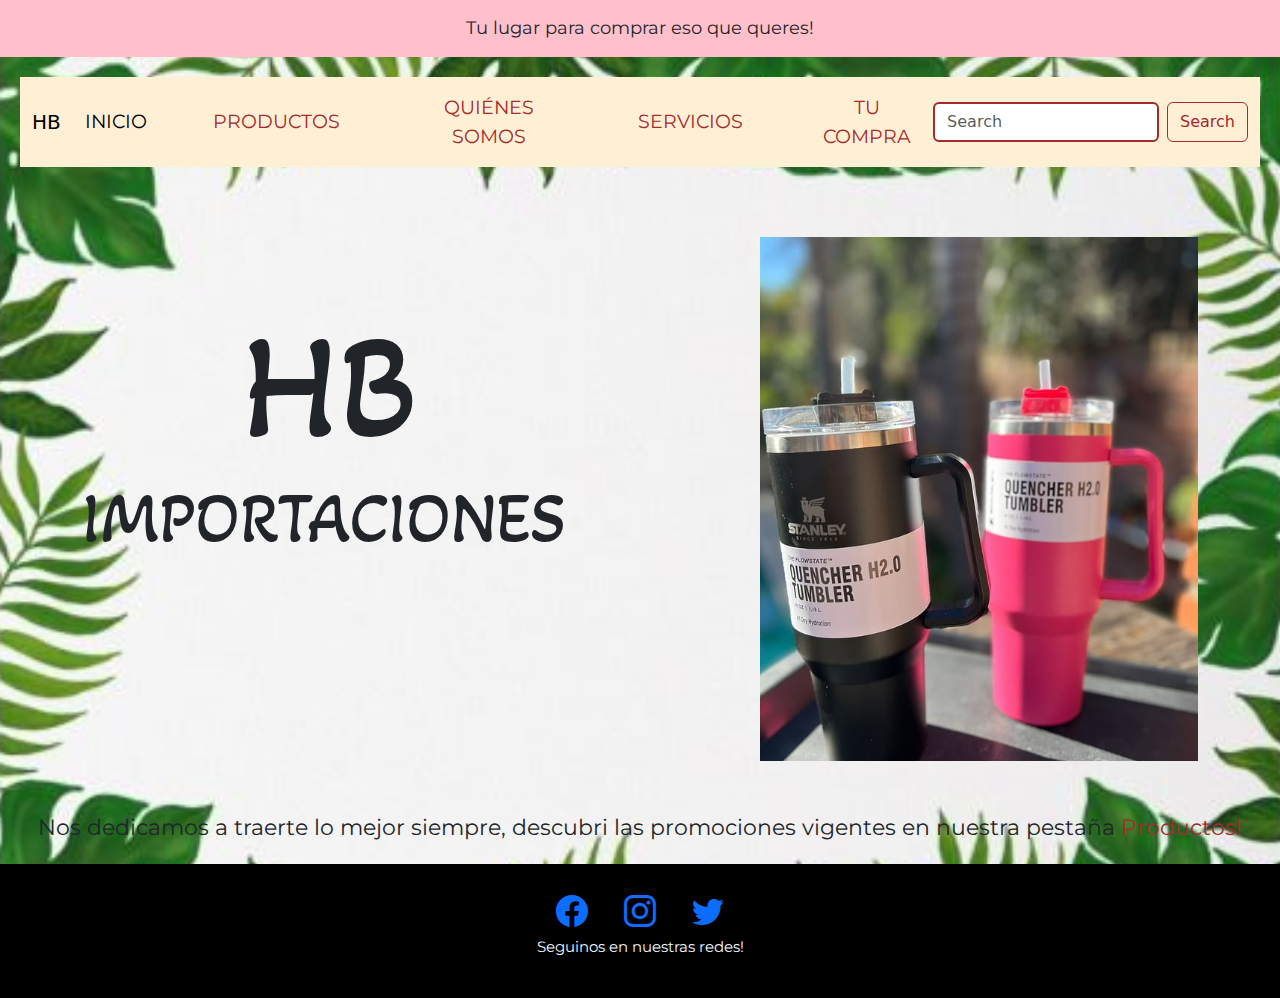
<file: index.html>
<!DOCTYPE html>
<html lang="en">
<head>
    <meta charset="UTF-8">
    <meta name="viewport" content="width=device-width, initial-scale=1.0">
    <link rel="preconnect" href="https://fonts.googleapis.com">
<link rel="preconnect" href="https://fonts.gstatic.com" crossorigin>
<link href="https://fonts.googleapis.com/css2?family=Montserrat:ital,wght@0,100..900;1,100..900&display=swap" rel="stylesheet">
<link rel="preconnect" href="https://fonts.googleapis.com">
<link rel="preconnect" href="https://fonts.gstatic.com" crossorigin>
<link href="https://fonts.googleapis.com/css2?family=Akaya+Telivigala&family=Montserrat:ital,wght@0,100..900;1,100..900&display=swap" rel="stylesheet">

<link rel="stylesheet" href="css/style.css">
<link href="https://cdn.jsdelivr.net/npm/bootstrap@5.3.3/dist/css/bootstrap.min.css" rel="stylesheet" integrity="sha384-QWTKZyjpPEjISv5WaRU9OFeRpok6YctnYmDr5pNlyT2bRjXh0JMhjY6hW+ALEwIH" crossorigin="anonymous">
<link href="https://cdn.jsdelivr.net/npm/bootstrap-icons/font/bootstrap-icons.css" rel="stylesheet">


    <title>HB Importaciones</title>
</head>

<body>

<p class="subtitulo">Tu lugar para comprar eso que queres!</p>

<nav class="navbar navbar-expand-lg bg-custom">
    <div class="container-fluid">
      <a class="navbar-brand" href="#">HB</a>
      <button class="navbar-toggler" type="button" data-bs-toggle="collapse" data-bs-target="#navbarSupportedContent" aria-controls="navbarSupportedContent" aria-expanded="false" aria-label="Toggle navigation">
        <span class="navbar-toggler-icon"></span>
      </button>
      <div class="collapse navbar-collapse" id="navbarSupportedContent">
        <ul class="navbar-nav me-auto mb-2 mb-lg-0">
          <li class="nav-item">
            <a class="nav-link active" aria-current="page" href="/HBIMPORTADOS1/index.html">INICIO</a> <!-- Enlace a la página INICIO -->
          </li>
          <li class="nav-item">
            <a class="nav-link" href="/HBIMPORTADOS1/pages/productos.html">PRODUCTOS</a> <!-- Enlace a la página PRODUCTOS -->
          </li>
          <li class="nav-item">
            <a class="nav-link" href="/HBIMPORTADOS1/pages/quienessomos.html">QUIÉNES SOMOS</a> <!-- Enlace a la página QUIÉNES SOMOS -->
          </li>
          <li class="nav-item">
            <a class="nav-link" href="/HBIMPORTADOS1/pages/servicios.html">SERVICIOS</a> <!-- Enlace a la página SERVICIOS -->
          </li>
          <li class="nav-item">
            <a class="nav-link" href="/HBIMPORTADOS1/pages/tucompra.html">TU COMPRA</a> <!-- Enlace a la página TU COMPRA -->
          </li>
        </ul>
        <form class="d-flex" role="search">
          <input class="form-control me-2" type="search" placeholder="Search" aria-label="Search">
          <button class="btn btn-outline-success" type="submit">Search</button>
        </form>
      </div>
    </div>
</nav>

  
  


<div class="container"> 

<h1 class="tituloprincipal"> HB </h1>
<h2 class="titulosecundario">IMPORTACIONES</h2>


<img src="assets/images/STANLEY.png" alt="TermosStanley">

</div> 



<div class="descripcion">
<p>Nos dedicamos a traerte lo mejor siempre, descubri las promociones vigentes en nuestra pestaña <a href="productos.html" target="_blank">Productos!</a></p>
</div>

<div class="footer">
    <footer class="text-center py-4">
        <div class="social-icons">
            <a href="https://www.facebook.com" class="text-decoration-none mx-3" target="_blank">
                <i class="bi bi-facebook" style="font-size: 2rem;"></i>
            </a>
            <a href="https://www.instagram.com" class="text-decoration-none mx-3" target="_blank">
                <i class="bi bi-instagram" style="font-size: 2rem;"></i>
            </a>
            <a href="https://twitter.com" class="text-decoration-none mx-3" target="_blank">
                <i class="bi bi-twitter" style="font-size: 2rem;"></i>
            </a>
        </div>
        <p>Seguinos en nuestras redes!</p>
    </footer>
</div>
<script src="https://cdn.jsdelivr.net/npm/bootstrap@5.3.3/dist/js/bootstrap.bundle.min.js" integrity="sha384-YvpcrYf0tY3lHB60NNkmXc5s9fDVZLESaAA55NDzOxhy9GkcIdslK1eN7N6jIeHz" crossorigin="anonymous"></script>
</body>
</html>
</file>
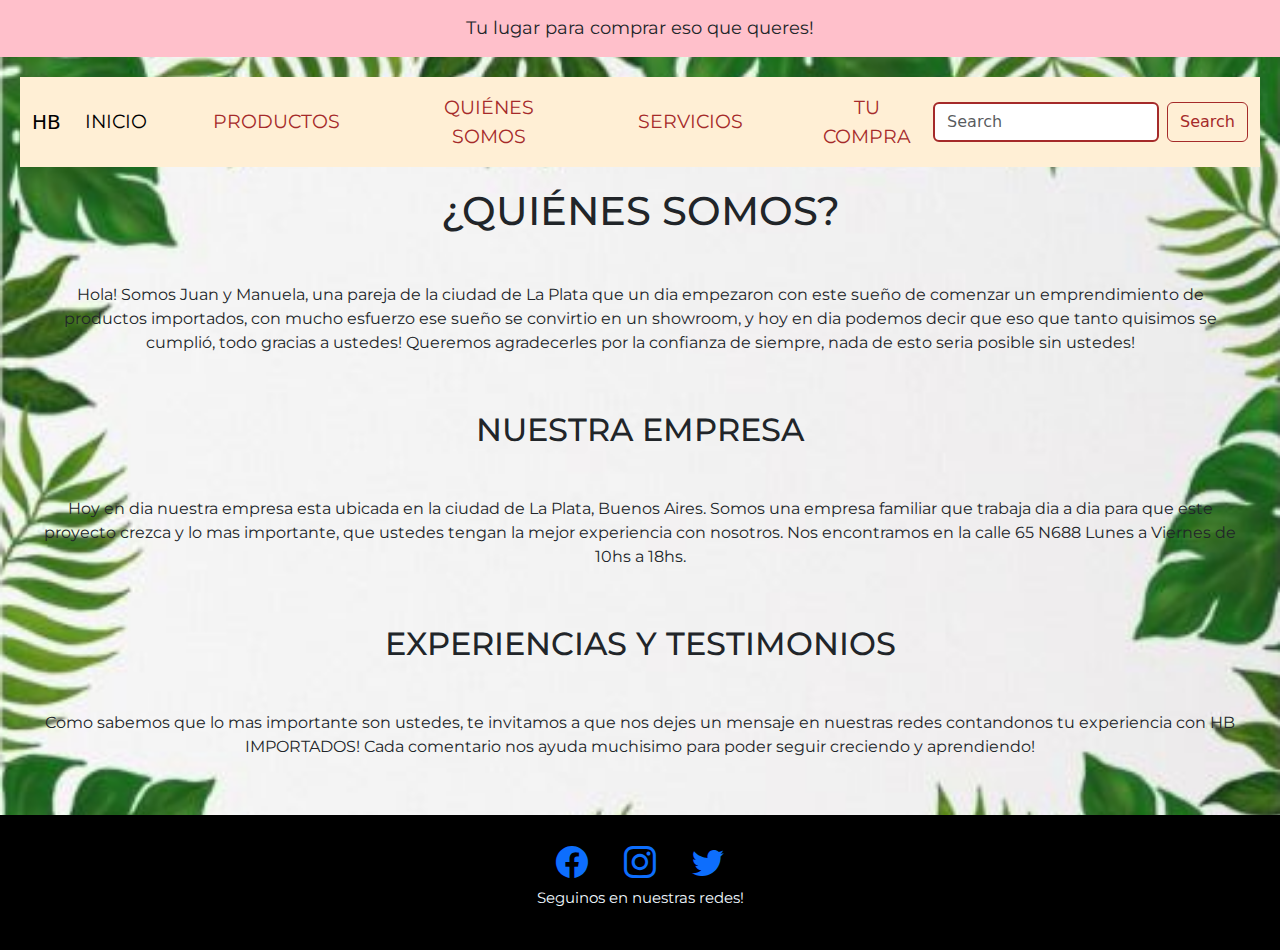
<file: pages/quienessomos.html>
<!DOCTYPE html>
<html lang="en">
<head>
    <meta charset="UTF-8">
    <meta name="viewport" content="width=device-width, initial-scale=1.0">
    <link rel="preconnect" href="https://fonts.googleapis.com">
<link rel="preconnect" href="https://fonts.gstatic.com" crossorigin>
<link href="https://fonts.googleapis.com/css2?family=Montserrat:ital,wght@0,100..900;1,100..900&display=swap" rel="stylesheet">
<link rel="preconnect" href="https://fonts.googleapis.com">
<link rel="preconnect" href="https://fonts.gstatic.com" crossorigin>
<link href="https://fonts.googleapis.com/css2?family=Akaya+Telivigala&family=Montserrat:ital,wght@0,100..900;1,100..900&display=swap" rel="stylesheet">

<link rel="stylesheet" href="../css/style.css">
<link href="https://cdn.jsdelivr.net/npm/bootstrap@5.3.3/dist/css/bootstrap.min.css" rel="stylesheet" integrity="sha384-QWTKZyjpPEjISv5WaRU9OFeRpok6YctnYmDr5pNlyT2bRjXh0JMhjY6hW+ALEwIH" crossorigin="anonymous">
<link href="https://cdn.jsdelivr.net/npm/bootstrap-icons/font/bootstrap-icons.css" rel="stylesheet">

    <title>HB Importaciones</title>
</head>

<body>

<p class="subtitulo">Tu lugar para comprar eso que queres!</p>

<nav class="navbar navbar-expand-lg bg-custom">
    <div class="container-fluid">
      <a class="navbar-brand" href="#">HB</a>
      <button class="navbar-toggler" type="button" data-bs-toggle="collapse" data-bs-target="#navbarSupportedContent" aria-controls="navbarSupportedContent" aria-expanded="false" aria-label="Toggle navigation">
        <span class="navbar-toggler-icon"></span>
      </button>
      <div class="collapse navbar-collapse" id="navbarSupportedContent">
        <ul class="navbar-nav me-auto mb-2 mb-lg-0">
          <li class="nav-item">
            <a class="nav-link active" aria-current="page" href="/HBIMPORTADOS1/index.html">INICIO</a> <!-- Enlace a la página INICIO -->
          </li>
          <li class="nav-item">
            <a class="nav-link" href="/HBIMPORTADOS1/pages/productos.html">PRODUCTOS</a> <!-- Enlace a la página PRODUCTOS -->
          </li>
          <li class="nav-item">
            <a class="nav-link" href="/HBIMPORTADOS1/pages/quienessomos.html">QUIÉNES SOMOS</a> <!-- Enlace a la página QUIÉNES SOMOS -->
          </li>
          <li class="nav-item">
            <a class="nav-link" href="/HBIMPORTADOS1/pages/servicios.html">SERVICIOS</a> <!-- Enlace a la página SERVICIOS -->
          </li>
          <li class="nav-item">
            <a class="nav-link" href="/HBIMPORTADOS1/pages/tucompra.html">TU COMPRA</a> <!-- Enlace a la página TU COMPRA -->
          </li>
        </ul>
        <form class="d-flex" role="search">
          <input class="form-control me-2" type="search" placeholder="Search" aria-label="Search">
          <button class="btn btn-outline-success" type="submit">Search</button>
        </form>
      </div>
    </div>
</nav>

    

<div class="titulos">
<h1>¿QUIÉNES SOMOS?</h1>
</div>
<div class="parrafos">
    <p> Hola! Somos Juan y Manuela, una pareja de la ciudad de La Plata que un dia empezaron con este sueño de comenzar un emprendimiento de productos importados, con mucho esfuerzo ese sueño se convirtio en un showroom, y hoy en dia podemos decir que eso que tanto quisimos se cumplió, todo gracias a ustedes! Queremos agradecerles por la confianza de siempre, nada de esto seria posible sin ustedes!</p>
</div>

<div class="titulos">
<h2>NUESTRA EMPRESA</h2>
</div>

<div class="parrafos">
    <p>Hoy en dia nuestra empresa esta ubicada en la ciudad de La Plata, Buenos Aires. Somos una empresa familiar que trabaja dia a dia para que este proyecto crezca y lo mas importante, que ustedes tengan la mejor experiencia con nosotros. 
    Nos encontramos en la calle 65 N688 Lunes a Viernes de 10hs a 18hs.
</p>
</div>

<div class="titulos">
<h2>EXPERIENCIAS Y TESTIMONIOS</h2>
</div>
<div class="parrafos">
<p>Como sabemos que lo mas importante son ustedes, te invitamos a que nos dejes un mensaje en nuestras redes contandonos tu experiencia con HB IMPORTADOS! Cada comentario nos ayuda muchisimo para poder seguir creciendo y aprendiendo!</p>
</div>

<div class="footer">
    <footer class="text-center py-4">
        <div class="social-icons">
            <a href="https://www.facebook.com" class="text-decoration-none mx-3" target="_blank">
                <i class="bi bi-facebook" style="font-size: 2rem;"></i>
            </a>
            <a href="https://www.instagram.com" class="text-decoration-none mx-3" target="_blank">
                <i class="bi bi-instagram" style="font-size: 2rem;"></i>
            </a>
            <a href="https://twitter.com" class="text-decoration-none mx-3" target="_blank">
                <i class="bi bi-twitter" style="font-size: 2rem;"></i>
            </a>
        </div>
        <p>Seguinos en nuestras redes!</p>
    </footer>
    <script src="https://cdn.jsdelivr.net/npm/bootstrap@5.3.3/dist/js/bootstrap.bundle.min.js" integrity="sha384-YvpcrYf0tY3lHB60NNkmXc5s9fDVZLESaAA55NDzOxhy9GkcIdslK1eN7N6jIeHz" crossorigin="anonymous"></script>
</body>
</html>
</file>
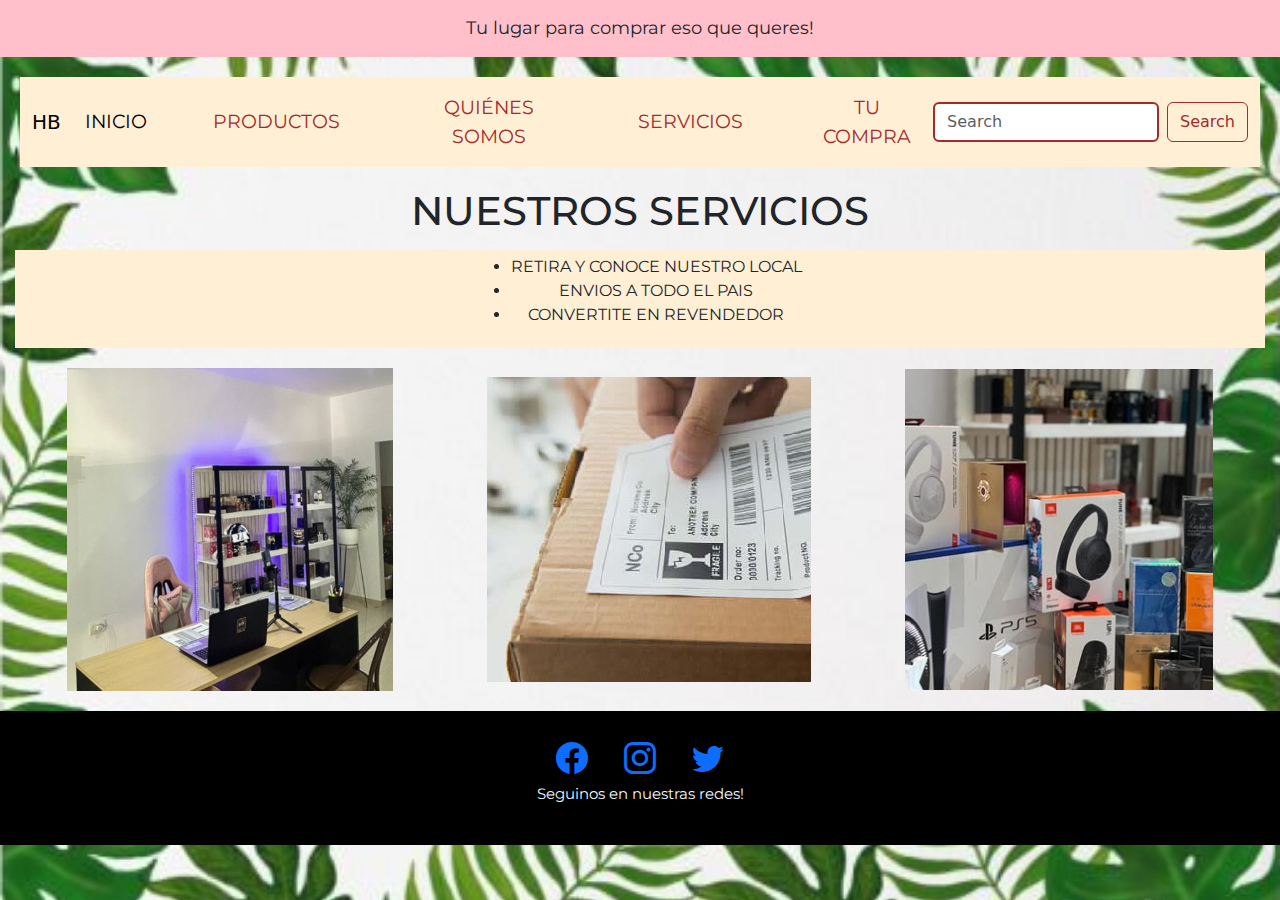
<file: pages/servicios.html>
<!DOCTYPE html>
<html lang="en">
<head>
    <meta charset="UTF-8">
    <meta name="viewport" content="width=device-width, initial-scale=1.0">
    <link rel="preconnect" href="https://fonts.googleapis.com">
<link rel="preconnect" href="https://fonts.gstatic.com" crossorigin>
<link href="https://fonts.googleapis.com/css2?family=Montserrat:ital,wght@0,100..900;1,100..900&display=swap" rel="stylesheet">
<link rel="preconnect" href="https://fonts.googleapis.com">
<link rel="preconnect" href="https://fonts.gstatic.com" crossorigin>
<link href="https://fonts.googleapis.com/css2?family=Akaya+Telivigala&family=Montserrat:ital,wght@0,100..900;1,100..900&display=swap" rel="stylesheet">

<link rel="stylesheet" href="../css/style.css">
<link href="https://cdn.jsdelivr.net/npm/bootstrap@5.3.3/dist/css/bootstrap.min.css" rel="stylesheet" integrity="sha384-QWTKZyjpPEjISv5WaRU9OFeRpok6YctnYmDr5pNlyT2bRjXh0JMhjY6hW+ALEwIH" crossorigin="anonymous">
<link href="https://cdn.jsdelivr.net/npm/bootstrap-icons/font/bootstrap-icons.css" rel="stylesheet">

    <title>HB Importaciones</title>
</head>

<body>

<p class="subtitulo">Tu lugar para comprar eso que queres!</p>

<nav class="navbar navbar-expand-lg bg-custom">
    <div class="container-fluid">
      <a class="navbar-brand" href="#">HB</a>
      <button class="navbar-toggler" type="button" data-bs-toggle="collapse" data-bs-target="#navbarSupportedContent" aria-controls="navbarSupportedContent" aria-expanded="false" aria-label="Toggle navigation">
        <span class="navbar-toggler-icon"></span>
      </button>
      <div class="collapse navbar-collapse" id="navbarSupportedContent">
        <ul class="navbar-nav me-auto mb-2 mb-lg-0">
          <li class="nav-item">
            <a class="nav-link active" aria-current="page" href="/HBIMPORTADOS1/index.html">INICIO</a> <!-- Enlace a la página INICIO -->
          </li>
          <li class="nav-item">
            <a class="nav-link" href="/HBIMPORTADOS1/pages/productos.html">PRODUCTOS</a> <!-- Enlace a la página PRODUCTOS -->
          </li>
          <li class="nav-item">
            <a class="nav-link" href="/HBIMPORTADOS1/pages/quienessomos.html">QUIÉNES SOMOS</a> <!-- Enlace a la página QUIÉNES SOMOS -->
          </li>
          <li class="nav-item">
            <a class="nav-link" href="/HBIMPORTADOS1/pages/servicios.html">SERVICIOS</a> <!-- Enlace a la página SERVICIOS -->
          </li>
          <li class="nav-item">
            <a class="nav-link" href="/HBIMPORTADOS1/pages/tucompra.html">TU COMPRA</a> <!-- Enlace a la página TU COMPRA -->
          </li>
        </ul>
        <form class="d-flex" role="search">
          <input class="form-control me-2" type="search" placeholder="Search" aria-label="Search">
          <button class="btn btn-outline-success" type="submit">Search</button>
        </form>
      </div>
    </div>
</nav>


<div class="titulos">
    <h1>NUESTROS SERVICIOS</h1>
    </div>

    <div class="servicios">
        <nav>
            <ul>
            <li>RETIRA Y CONOCE NUESTRO LOCAL</li>
            <li>ENVIOS A TODO EL PAIS</li>
            <li>CONVERTITE EN REVENDEDOR</li>
         </ul>
        </nav>
    </div>

    <div class="imagenes">
        <img src="../assets/images/showroom.png" alt="showroom">
        <img src="../assets/images/ENVIOS.png" alt="envios">
        <img src="../assets/images/REVENDEDOR.png" alt="revendedor">
    </div>

    <div class="footer">
        <footer class="text-center py-4">
            <div class="social-icons">
                <a href="https://www.facebook.com" class="text-decoration-none mx-3" target="_blank">
                    <i class="bi bi-facebook" style="font-size: 2rem;"></i>
                </a>
                <a href="https://www.instagram.com" class="text-decoration-none mx-3" target="_blank">
                    <i class="bi bi-instagram" style="font-size: 2rem;"></i>
                </a>
                <a href="https://twitter.com" class="text-decoration-none mx-3" target="_blank">
                    <i class="bi bi-twitter" style="font-size: 2rem;"></i>
                </a>
            </div>
            <p>Seguinos en nuestras redes!</p>
        </footer>

        <script src="https://cdn.jsdelivr.net/npm/bootstrap@5.3.3/dist/js/bootstrap.bundle.min.js" integrity="sha384-YvpcrYf0tY3lHB60NNkmXc5s9fDVZLESaAA55NDzOxhy9GkcIdslK1eN7N6jIeHz" crossorigin="anonymous"></script>
</body>
</html>
</file>
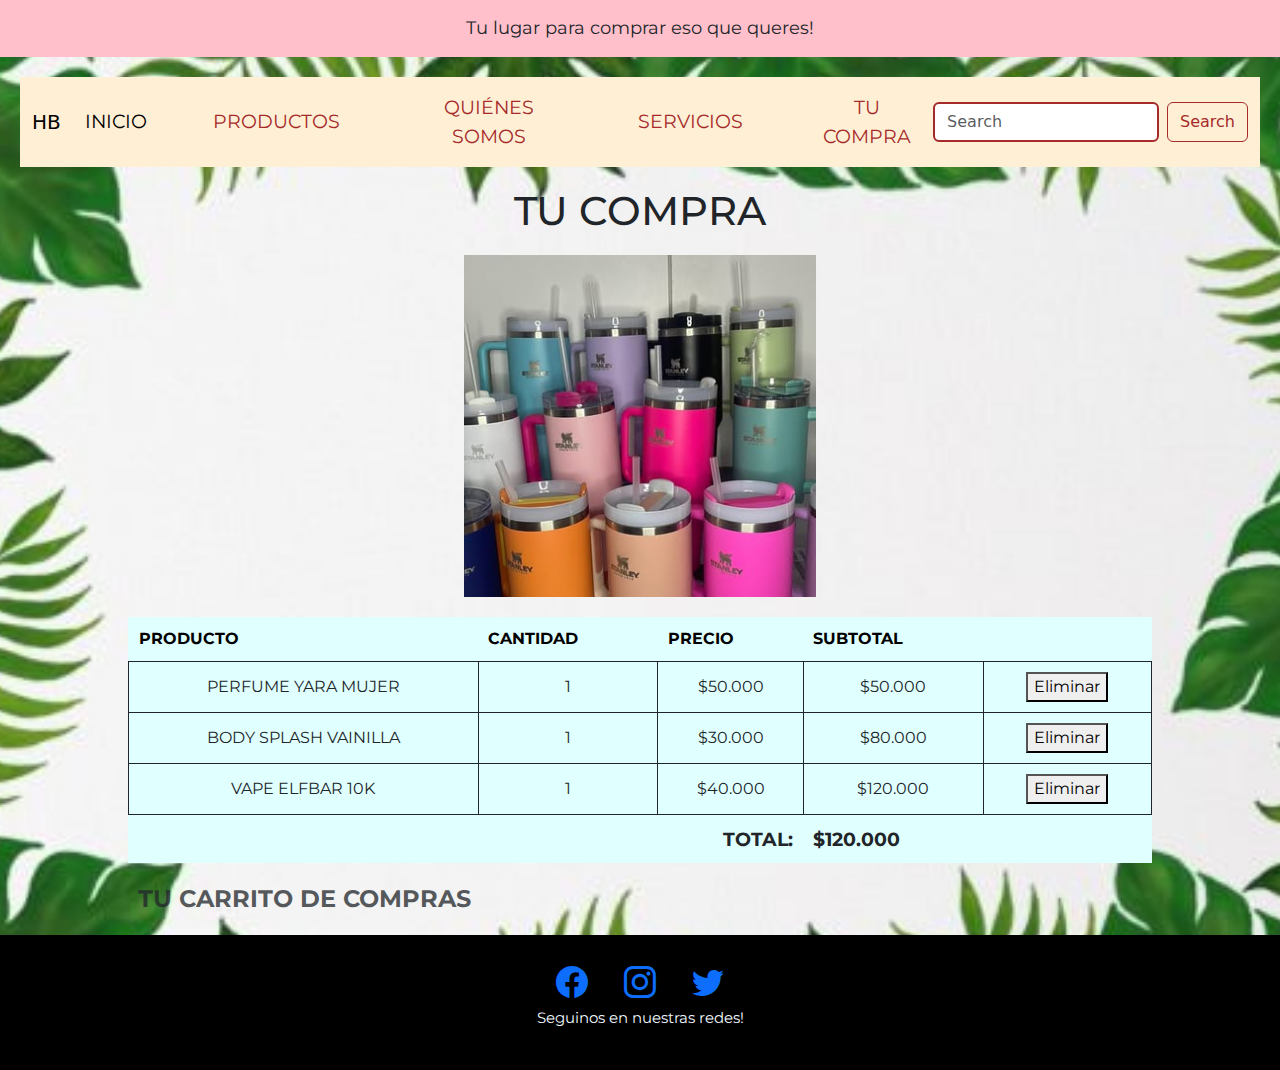
<file: pages/tucompra.html>
<!DOCTYPE html>
<html lang="en">
<head>
    <meta charset="UTF-8">
    <meta name="viewport" content="width=device-width, initial-scale=1.0">
    <link rel="preconnect" href="https://fonts.googleapis.com">
<link rel="preconnect" href="https://fonts.gstatic.com" crossorigin>
<link href="https://fonts.googleapis.com/css2?family=Montserrat:ital,wght@0,100..900;1,100..900&display=swap" rel="stylesheet">
<link rel="preconnect" href="https://fonts.googleapis.com">
<link rel="preconnect" href="https://fonts.gstatic.com" crossorigin>
<link href="https://fonts.googleapis.com/css2?family=Akaya+Telivigala&family=Montserrat:ital,wght@0,100..900;1,100..900&display=swap" rel="stylesheet">

<link rel="stylesheet" href="../css/style.css">
<link href="https://cdn.jsdelivr.net/npm/bootstrap@5.3.3/dist/css/bootstrap.min.css" rel="stylesheet" integrity="sha384-QWTKZyjpPEjISv5WaRU9OFeRpok6YctnYmDr5pNlyT2bRjXh0JMhjY6hW+ALEwIH" crossorigin="anonymous">
<link href="https://cdn.jsdelivr.net/npm/bootstrap-icons/font/bootstrap-icons.css" rel="stylesheet">

    <title>HB Importaciones</title>
</head>

<body>

<p class="subtitulo">Tu lugar para comprar eso que queres!</p>

<nav class="navbar navbar-expand-lg bg-custom">
    <div class="container-fluid">
      <a class="navbar-brand" href="#">HB</a>
      <button class="navbar-toggler" type="button" data-bs-toggle="collapse" data-bs-target="#navbarSupportedContent" aria-controls="navbarSupportedContent" aria-expanded="false" aria-label="Toggle navigation">
        <span class="navbar-toggler-icon"></span>
      </button>
      <div class="collapse navbar-collapse" id="navbarSupportedContent">
        <ul class="navbar-nav me-auto mb-2 mb-lg-0">
          <li class="nav-item">
            <a class="nav-link active" aria-current="page" href="/HBIMPORTADOS1/index.html">INICIO</a> <!-- Enlace a la página INICIO -->
          </li>
          <li class="nav-item">
            <a class="nav-link" href="/HBIMPORTADOS1/pages/productos.html">PRODUCTOS</a> <!-- Enlace a la página PRODUCTOS -->
          </li>
          <li class="nav-item">
            <a class="nav-link" href="/HBIMPORTADOS1/pages/quienessomos.html">QUIÉNES SOMOS</a> <!-- Enlace a la página QUIÉNES SOMOS -->
          </li>
          <li class="nav-item">
            <a class="nav-link" href="/HBIMPORTADOS1/pages/servicios.html">SERVICIOS</a> <!-- Enlace a la página SERVICIOS -->
          </li>
          <li class="nav-item">
            <a class="nav-link" href="/HBIMPORTADOS1/pages/tucompra.html">TU COMPRA</a> <!-- Enlace a la página TU COMPRA -->
          </li>
        </ul>
        <form class="d-flex" role="search">
          <input class="form-control me-2" type="search" placeholder="Search" aria-label="Search">
          <button class="btn btn-outline-success" type="submit">Search</button>
        </form>
      </div>
    </div>
</nav>

    </div>
  </nav>
  

<div class="titulos">
    <h1>TU COMPRA</h1>
    </div>
<div class="imagenes">
<img src="../assets/images/STANLEYPROD.png" alt="productosstanley">
</div>

<table>
    <caption>TU CARRITO DE COMPRAS</caption>
    <thead>
        <th>PRODUCTO</th>
        <th>CANTIDAD</th>
        <th>PRECIO</th>
        <th>SUBTOTAL</th>
    </thead>
    <tbody>
        <tr>
            <td>PERFUME YARA MUJER</td>
            <td>1</td>
            <td>$50.000</td>
            <td>$50.000</td>
            <td><button>Eliminar</button></td>
        </tr>
        <tr>
            <td>BODY SPLASH VAINILLA</td>
            <td>1</td>
            <td>$30.000</td>
            <td>$80.000</td>
            <td><button>Eliminar</button></td>
        </tr>
        <tr>
            <td>VAPE ELFBAR 10K</td>
            <td>1</td>
            <td>$40.000</td>
            <td>$120.000</td>
            <td><button>Eliminar</button></td>
        </tr>
    </tbody>
    <tfoot>
        <tr>
            <td colspan="3" style="text-align: right;">TOTAL:</td>
            <td colspan="2">$120.000</td>
        </tr>
    </tfoot>
</table>
<div class="footer">
    <footer class="text-center py-4">
        <div class="social-icons">
            <a href="https://www.facebook.com" class="text-decoration-none mx-3" target="_blank">
                <i class="bi bi-facebook" style="font-size: 2rem;"></i>
            </a>
            <a href="https://www.instagram.com" class="text-decoration-none mx-3" target="_blank">
                <i class="bi bi-instagram" style="font-size: 2rem;"></i>
            </a>
            <a href="https://twitter.com" class="text-decoration-none mx-3" target="_blank">
                <i class="bi bi-twitter" style="font-size: 2rem;"></i>
            </a>
        </div>
        <p>Seguinos en nuestras redes!</p>
    </footer>
    <script src="https://cdn.jsdelivr.net/npm/bootstrap@5.3.3/dist/js/bootstrap.bundle.min.js" integrity="sha384-YvpcrYf0tY3lHB60NNkmXc5s9fDVZLESaAA55NDzOxhy9GkcIdslK1eN7N6jIeHz" crossorigin="anonymous"></script>
</body>
</html>
</file>
<file: css/style.css>
body {
    font-family: 'Montserrat', sans-serif;
    margin: 0;
    padding: 0;
    box-sizing: border-box;
}

.navbar {
    background-color: papayawhip; 
    padding: 15px;
    margin: 20px;
    text-align: center;
    justify-content: center;
}

.navbar ul {
    display: flex;
    list-style: none;
    align-items: center;
    justify-content: space-between;
    padding: 0;
    margin: 0;
    gap: 50px;
}

.navbar ul li a {
    text-decoration: none;
    color: brown; 
    font-size: larger;
    font-family: "Montserrat", serif;
}

.bg-custom {
    background-color: papayawhip !important; 
}

.navbar .nav-link.active {
    color: brown; 
}

.navbar .dropdown-menu {
    background-color: papayawhip;
    border: none;
}

.navbar .nav-link.dropdown-toggle {
    color: brown;
}

.navbar .form-control {
    border: 2px solid brown;
}

.navbar .btn-outline-success {
    color: brown;
    border-color: brown;
}

.navbar .btn-outline-success:hover {
    background-color: brown;
    color: white;
}

.subtitulo {
    text-align: center;
    padding: 15px;
    font-family: "Montserrat", serif;
    background-color: pink;
    font-size: large;
}

body {
    background-image: url(../assets/images/background.png);
    background-repeat: no-repeat;
    background-size: cover;
    background-position: center;
}

.container {
    display: flex;
    padding: 50px;
    margin-left: 70px;
    margin-right: 70px;
    justify-content: space-between;
}

.tituloprincipal {
    font-family: "Akaya Telivigala", serif;
    font-size: 150px;
    margin-left: 160px;
    padding-top: 60px;
}

.titulosecundario {
    font-family: "Akaya Telivigala", serif;
    font-size: 70px;
    padding-top: 240px;
    position: absolute;
}

.descripcion {
    font-family: "Montserrat", serif;
    font-size: 22px;
    text-align: center;
    margin-bottom: 20px;
}

.descripcion a {
    text-decoration: none;
    color: brown;
    justify-content: space-between;
}

.footer {
    display: flex;
    background-color: black;
    color: aliceblue;
    font-size: 15px;
    font-family: "Montserrat", serif;
    justify-content: center;
}

/* Media Queries */

/* Para dispositivos móviles */
@media (max-width: 768px) {
    .navbar ul {
        flex-direction: column;
        gap: 20px;
    }

    .tituloprincipal {
        font-size: 50px;
        margin-left: 0;
        padding-top: 20px;
    }

    .titulosecundario {
        font-size: 30px;
        padding-top: 120px;
        position: relative;
    }

    .container {
        flex-direction: column;
        padding: 20px;
        margin-left: 20px;
        margin-right: 20px;
    }

    .descripcion {
        font-size: 18px;
        padding: 10px;
    }

    .footer {
        flex-direction: column;
        padding: 20px 0;
    }

    .footer a {
        font-size: 1.5rem;
    }
}

/* Para tabletas (pantallas medianas) */
@media (max-width: 1024px) {
    .tituloprincipal {
        font-size: 80px;
    }

    .titulosecundario {
        font-size: 50px;
    }

    .container {
        flex-direction: column;
        padding: 30px;
        margin-left: 40px;
        margin-right: 40px;
    }

    .descripcion {
        font-size: 20px;
    }
}

/* Para pantallas grandes (escritorio) */
@media (min-width: 1200px) {
    .tituloprincipal {
        font-size: 150px;
    }

    .titulosecundario {
        font-size: 70px;
    }

    .container {
        flex-direction: row;
        padding: 50px;
        margin-left: 70px;
        margin-right: 70px;
    }

    .descripcion {
        font-size: 22px;
    }
}
.titulos {
    font-family: Montserrat, serif;
    text-align: center;
}

.imagenes {
    display: flex;
    justify-content: space-around;
    align-items: center;
    margin: 20px;
}

.carousel {
    max-width: 800px;
    margin: 0 auto;
}

.carousel img {
    height: 400px;
    width: auto;
    max-width: 100%;
    object-fit: contain;
}

.promociones {
    display: flex;
    font-family: "Montserrat", serif;
    justify-content: center;
    background-image: url(IMAGENESHB/bannerpromo.png);
    align-items: center;
    height: 50px;
}

.lista {
    display: flex;
    gap: 160px;
    padding: 5px;
    margin: 50px;
    text-align: center;
    justify-content: center;
    background-color: papayawhip;
}

.lista ul {
    display: flex;
    gap: 160px;
    list-style: none;
    padding: 0;
    margin: 0;
}

/* Media Query para pantallas más pequeñas (Móviles) */
@media (max-width: 768px) {

   
    .carousel img {
        height: 300px; 
    }

    .lista {
        flex-direction: column; 
        margin: 20px; 
    }

    .lista ul {
        flex-direction: column; 
        gap: 30px; 
    }

  
    .imagenes {
        flex-direction: column; 
        margin: 10px; 
    }

  
    .titulos {
        font-size: 24px; 
    }

    
    .promociones {
        height: 40px; 
    }
}

/* Media Query para tabletas (pantallas entre 768px y 1024px) */
@media (min-width: 768px) and (max-width: 1024px) {
    
    .carousel img {
        height: 350px; 
    }

    .lista {
        gap: 80px; 
    }

    .lista ul {
        gap: 80px; 
    }

    .imagenes {
        flex-direction: row; 
    }

    .titulos {
        font-size: 28px; 
    }
}

/* Media Query para pantallas más grandes (pantallas de escritorio) */
@media (min-width: 1024px) {
    
    .carousel img {
        height: 400px; 
    }

    .imagenes {
        flex-direction: row; 
        justify-content: space-around;
    }
}
    .titulos {
        font-size: 36px; 
    }

    .promociones {
        height: 60px; 
}

.servicios {
    display: flex;
    font-family: "Montserrat", serif;
    gap: 160px;
    padding: 5px;
    margin: 15px;
    text-align: center;
    justify-content: center;
    background-color: papayawhip;
}

@media (max-width: 768px) {
    .servicios {
        flex-direction: column;
        gap: 30px;
        padding: 10px;
        margin: 10px;
    }
}

@media (min-width: 768px) and (max-width: 1024px) {
    .servicios {
        gap: 80px;
    }
}

@media (min-width: 1024px) {
    .servicios {
        gap: 160px;
    }
}

.parrafos {
    font-family: "Montserrat", serif;
    text-align: center;
    justify-content: center;
    padding: 40px;
}

@media (max-width: 768px) {
    .parrafos {
        padding: 20px;
    }
}

@media (min-width: 768px) and (max-width: 1024px) {
    .parrafos {
        padding: 30px;
    }
}

@media (min-width: 1024px) {
    .parrafos {
        padding: 40px;
    }
}


table {
    width: 80%;
    margin: 0 auto;
    border-collapse: collapse;
    background-color: lightcyan;
}

caption {
    font-family: "Montserrat", serif;
    margin: 10px;
    font-size: 1.5em;
    font-weight: bold;
}

thead th {
    background-color: lightcyan;
    font-family: "Montserrat", serif;
    color: black;
    padding: 10px;
}

tbody td {
    padding: 10px;
    font-family: "Montserrat", serif;
    border: 1px solid;
    text-align: center;
}

tfoot td {
    padding: 10px;
    font-family: "Montserrat", serif;
    font-size: 1.2em;
    font-weight: bold;
}

@media (max-width: 768px) {
    table {
        width: 100%;
    }

    caption {
        font-size: 1.2em;
    }

    thead th, tbody td, tfoot td {
        padding: 8px;
    }
}

@media (min-width: 768px) and (max-width: 1024px) {
    table {
        width: 90%;
    }

    caption {
        font-size: 1.3em;
    }

    thead th, tbody td, tfoot td {
        padding: 9px;
    }
}

@media (min-width: 1024px) {
    table {
        width: 80%;
    }

    caption {
        font-size: 1.5em;
    }

    thead th, tbody td, tfoot td {
        padding: 10px;
    }
}
</file>
